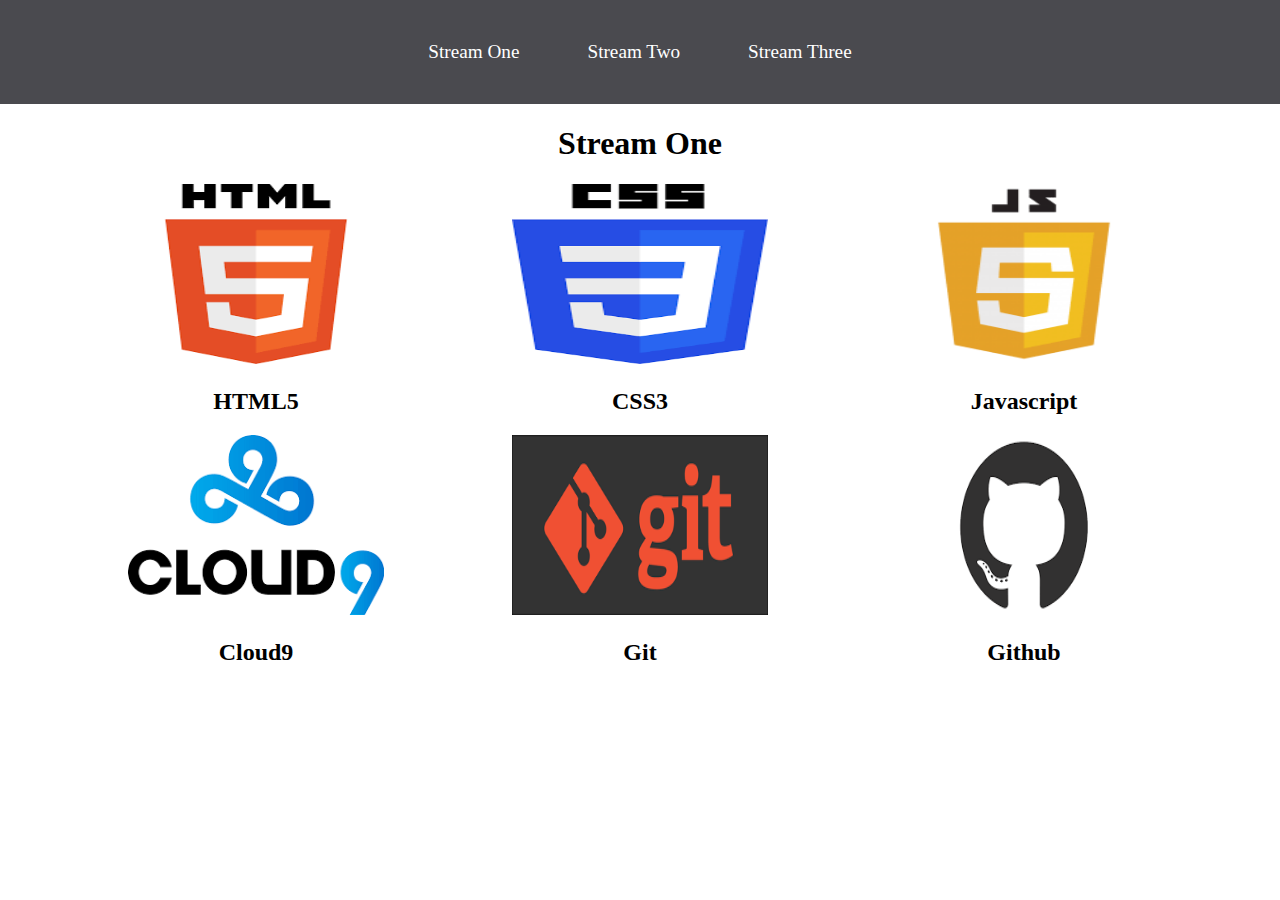
<file: index.html>
<!DOCTYPE html>
<html lang="en">
<head>
    <meta charset="UTF-8">
    <meta name="viewport" content="width=device-width, initial-scale=1.0">
    <meta http-equiv="X-UA-Compatible" content="ie=edge">
    <title>Hello World</title>
    <link rel="stylesheet" href="CSS/style.css">
</head>
<body>
    <nav>
        <ul>
        <li><a href="stream-one.html">Stream One</a></li>
        <li><a href="stream-two.html">Stream Two</a></li>
        <li><a href="stream-three.html">Stream Three</a></li>
        </ul>
</nav>
    <h1>Stream One</h1>
    <div class="card">
        <a href="https://en.wikipedia.org/wiki/HTML5" target="_blank">
            <img src="[data-uri]" alt="HTML5"></a>
            <h2>HTML5</h2>
    </div>
    <div class="card">
        <a href="https://en.wikipedia.org/wiki/Cascading_Style_Sheets" target="_blank">
            <img src="[data-uri]" alt="css3">
            </a>
            <h2>CSS3</h2>
    </div>
    <div class="card">
    <a href="https://en.wikipedia.org/wiki/JavaScript" target="_blank">
    <img src="[data-uri]" alt="javascript">
    </a>
    <h2>Javascript</h2>
    </div>
    <div class="card">
        <a href="https://en.wikipedia.org/wiki/Cloud9" target="_blank">
        <img src="[data-uri]" alt="cloud9"></a>
        <h2>Cloud9</h2>
    </div>
    <div class="card">
    <a href="https://en.wikipedia.org/wiki/Git" target="_blank">
    <img src="[data-uri]" alt="git"></a>
    <h2>Git</h2>
    </div>
    <div class="card">
    <a href="https://en.wikipedia.org/wiki/GitHub" target="_blank">
    <img src="[data-uri]" alt="github"></a>
    <h2>Github</h2>
    </div>
</body>
</html>
</file>
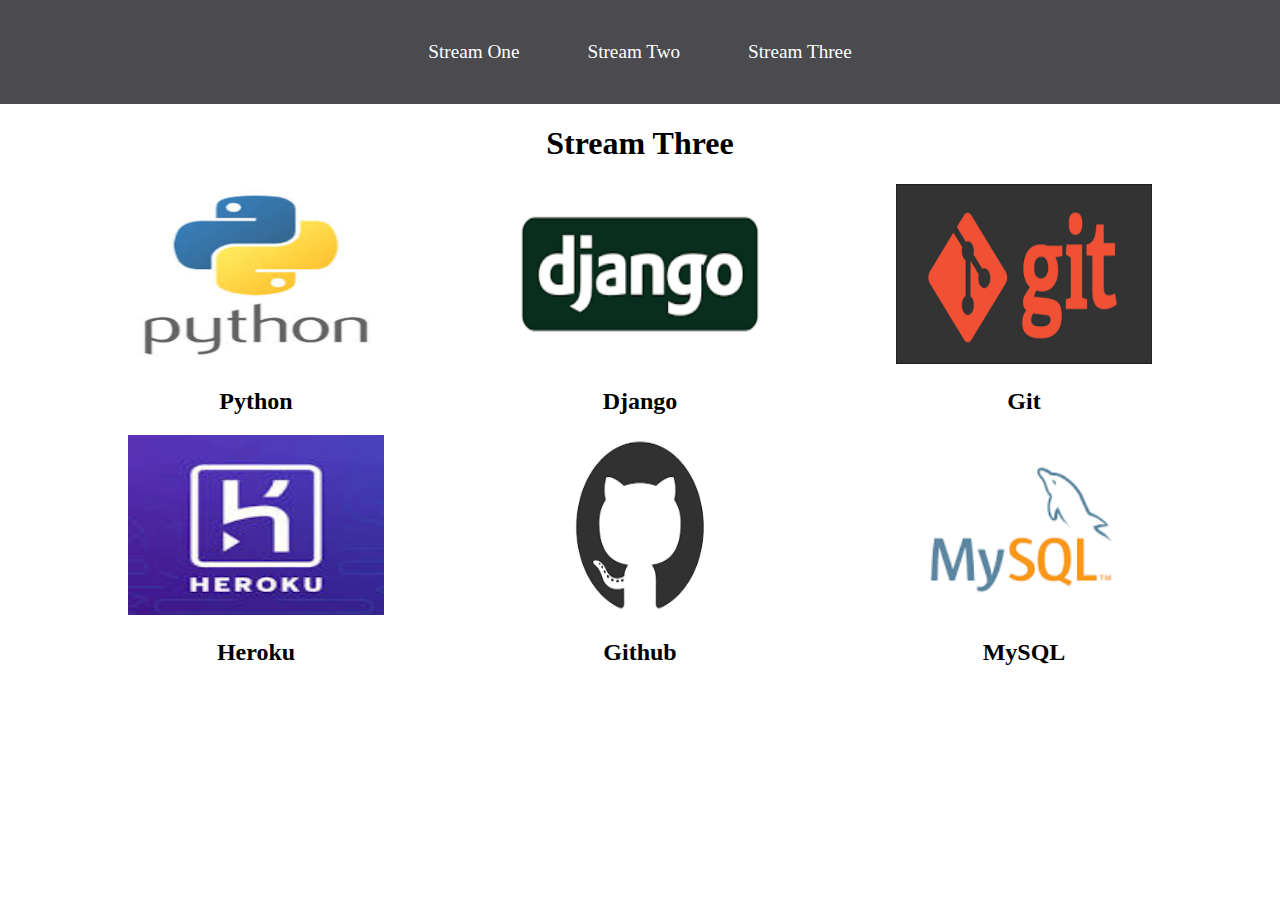
<file: stream-three.html>
<!DOCTYPE html>
<html lang="en">
<head>
    <meta charset="UTF-8">
    <meta name="viewport" content="width=device-width, initial-scale=1.0">
    <meta http-equiv="X-UA-Compatible" content="ie=edge">
    <title>Hello World</title>
    <link rel="stylesheet" href="CSS/style.css">
</head>
<body>
    <nav>
        <ul>
        <li><a href="index.html">Stream One</a></li>
        <li><a href="stream-two.html">Stream Two</a></li>
        <li><a href="stream-three.html">Stream Three</a></li>
        </ul>
</nav>
    <h1>Stream Three</h1>
    <div class="card" >
    <a href="https://en.wikipedia.org/wiki/Python_(programming_language)" target="_blank"></a>
    <img src="[data-uri]" alt="Python">
    <h2>Python</h2>
    </div>
    <div class="card">
    <a href="https://en.wikipedia.org/wiki/Django_(web_framework)" target="_blank">
    <img src="[data-uri]" alt="django"></a>
    <h2>Django</h2>
    </div>
    <div class="card">
    <a href="https://en.wikipedia.org/wiki/Git" target="_blank">
    <img src="[data-uri]" alt="git"></a>
    <h2>Git</h2>
    </div>
    <div class="card">
    <a href="https://en.wikipedia.org/wiki/Heroku">
    <img src="[data-uri]" alt="heroku"></a>
    <h2>Heroku</h2>
    </div>
    <div class="card">
    <a href="https://en.wikipedia.org/wiki/GitHub" target="_blank">
    <img src="[data-uri]" alt="github"></a>
    <h2>Github</h2>
    </div>
    <div class="card">
    <a href="https://en.wikipedia.org/wiki/MySQL" target="_blank">
    <img src="[data-uri]" alt="mysql"></a>
    <h2>MySQL</h2>
    </div>
</body>
</html>
</file>
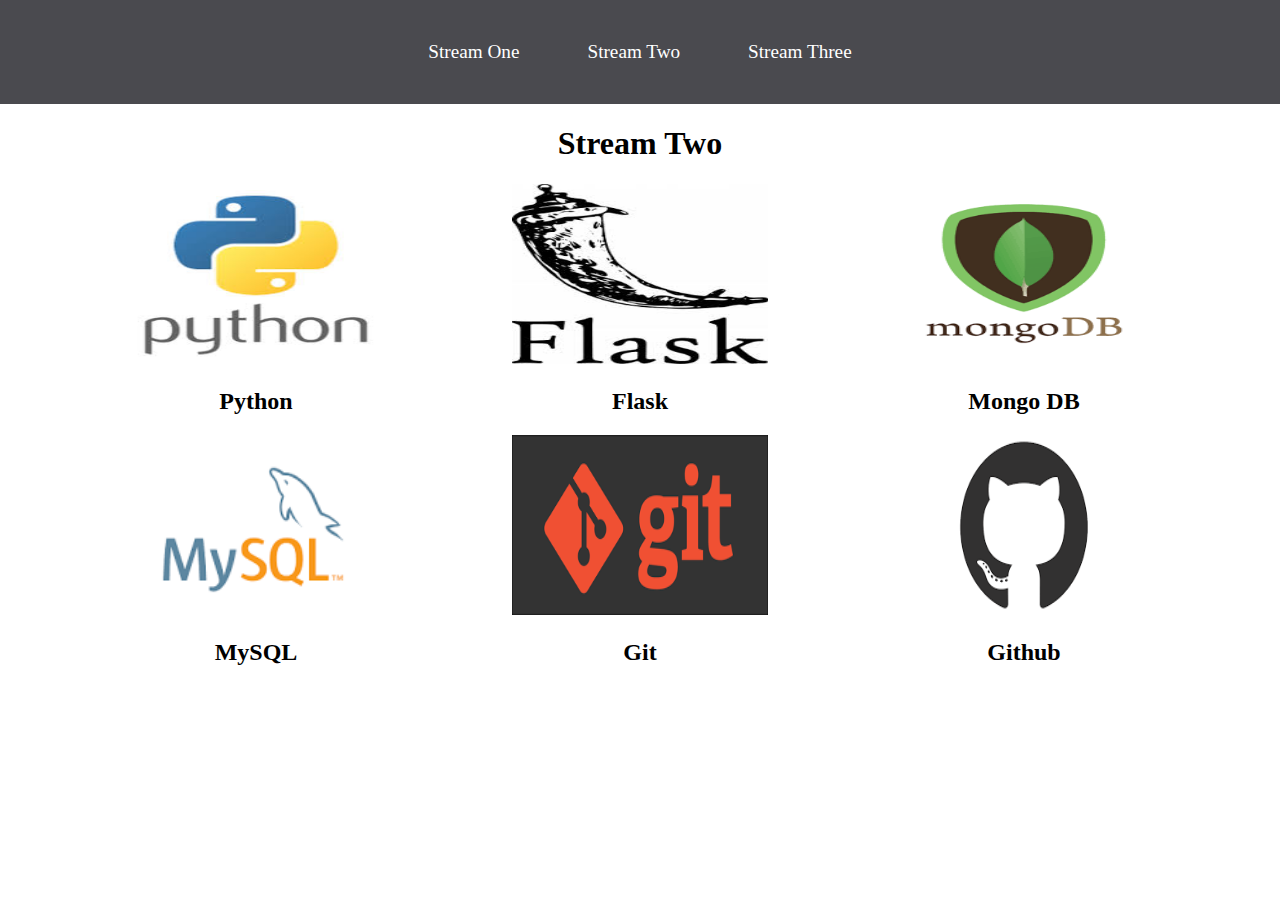
<file: stream-two.html>
<!DOCTYPE html>
<html lang="en">
<head>
    <meta charset="UTF-8">
    <meta name="viewport" content="width=device-width, initial-scale=1.0">
    <meta http-equiv="X-UA-Compatible" content="ie=edge">
    <title>Hello World</title>
    <link rel="stylesheet" href="CSS/style.css">
</head>
<body>
    <nav>
        <ul>
        <li><a href="index.html">Stream One</a></li>
        <li><a href="stream-two.html">Stream Two</a></li>
        <li><a href="stream-three.html">Stream Three</a></li>
        </ul>
</nav>
    <h1>Stream Two</h1>
    <div class="card" >
    <a href="https://en.wikipedia.org/wiki/Python_(programming_language)" target="_blank"></a>
    <img src="[data-uri]" alt="Python">
    <h2>Python</h2>
    </div>
    <div class="card">
    <a href="https://en.wikipedia.org/wiki/Flask_(web_framework)" target="_blank">
    <img src="[data-uri]" alt="flask"></a>
    <h2>Flask</h2>
    </div>
    <div class="card">
    <a href="https://en.wikipedia.org/wiki/MongoDB" target="_blank">
    <img src="[data-uri]" alt="mongoDB"></a>
    <h2>Mongo DB</h2>
    </div>
    <div class="card">
    <a href="https://en.wikipedia.org/wiki/MySQL" target="_blank">
    <img src="[data-uri]" alt="mysql"></a>
    <h2>MySQL</h2>
    </div>
    <div class="card">
    <a href="https://en.wikipedia.org/wiki/Git" target="_blank">
    <img src="[data-uri]" alt="git"></a>
    <h2>Git</h2>
    </div>
    <div class="card">
    <a href="https://en.wikipedia.org/wiki/GitHub" target="_blank">
    <img src="[data-uri]" alt="github"></a>
    <h2>Github</h2>
    </div>
</body>
</html>
</file>
<file: CSS/style.css>
body{
    margin:0;
    padding:0;
    font-family: 'Oswald' sans-serif;
}

nav ul {
    list-style: none;
    background-color: #4a4a4f;
    text-align: center;
    margin:0;
    padding:0;
}

nav li{
    font-size: 1.2em;
    line-height: 40px;
    height:40px;
    display:inline-block;
    margin: 2.5%;
}

nav a{
    text-decoration: none;
    color:#fff;
    display: block;
}

nav a:hover{
    background-color: #fff;
    color: #4a4a4a;
}

.card{
    float:left;
    width: 20%;
    margin-left:10%;
}

.card a{
    text-align: center;
}

img{
    width: 100%;
    height: 180px;
}

h1{
    text-align: center;
}

h2{
    text-align: center;
}
</file>
